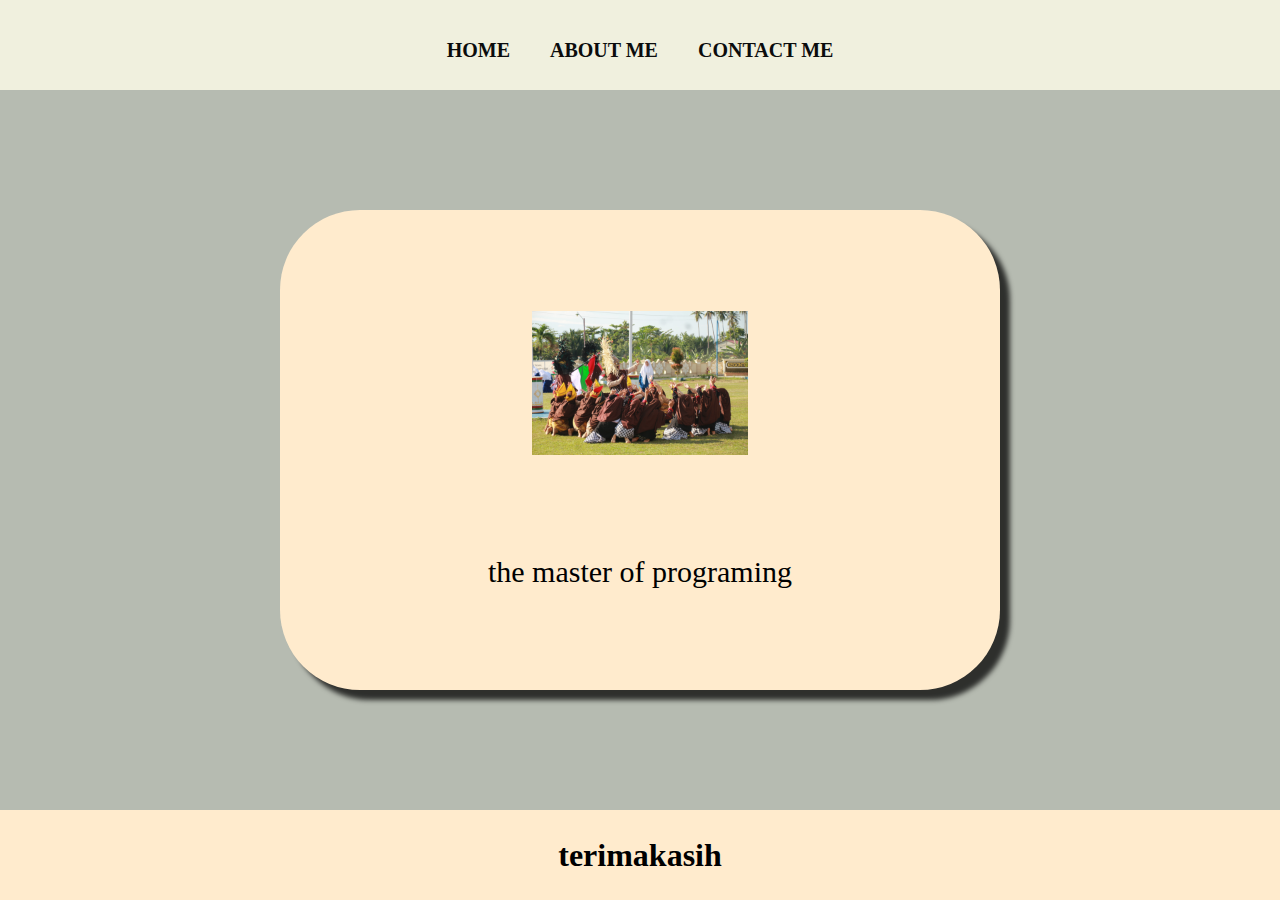
<file: index.html>
<html>
    <head>
        <title>dinpau punya</title>
        <link rel="stylesheet" href="style.css" />
    </head>
    <body>
      <div class="container">
       <!-- NAVIGATION BAR -->
       <div class="container-navbar">
         <ul class="ul-navbar">
            <li class="li-navbar">
              <a href="#" class="a-navbar">HOME</a>
            </li>
            <li class="li-navbar">
              <a href="about.html" class="a-navbar">ABOUT ME</a>
            </li>
            <li class="li-navbar">
              <a href="contact.html" class="a-navbar">CONTACT ME</a>
            </li>
         </ul>
       </div>
       <!-- NAVIGATION BAR SELESAI -->

       <!-- CONTENT 1 -->
       <div class="container-content">
        <a href="https://youtube.com/deaafrizal" class="a-content">
          <img  src="IMG_0380.JPG" class="img-content" />
          <p>the master of programing</p>
        </a>
         
       </div>
       <!-- CONTENT 1 END -->

       <!-- FOOTER --> 
       <div class="container-footer">
         <h1 class="h1-footer">terimakasih</h1> 
       </div>
       <!-- FOOTER END -->
      </div>
    </body>
</html>
</file>
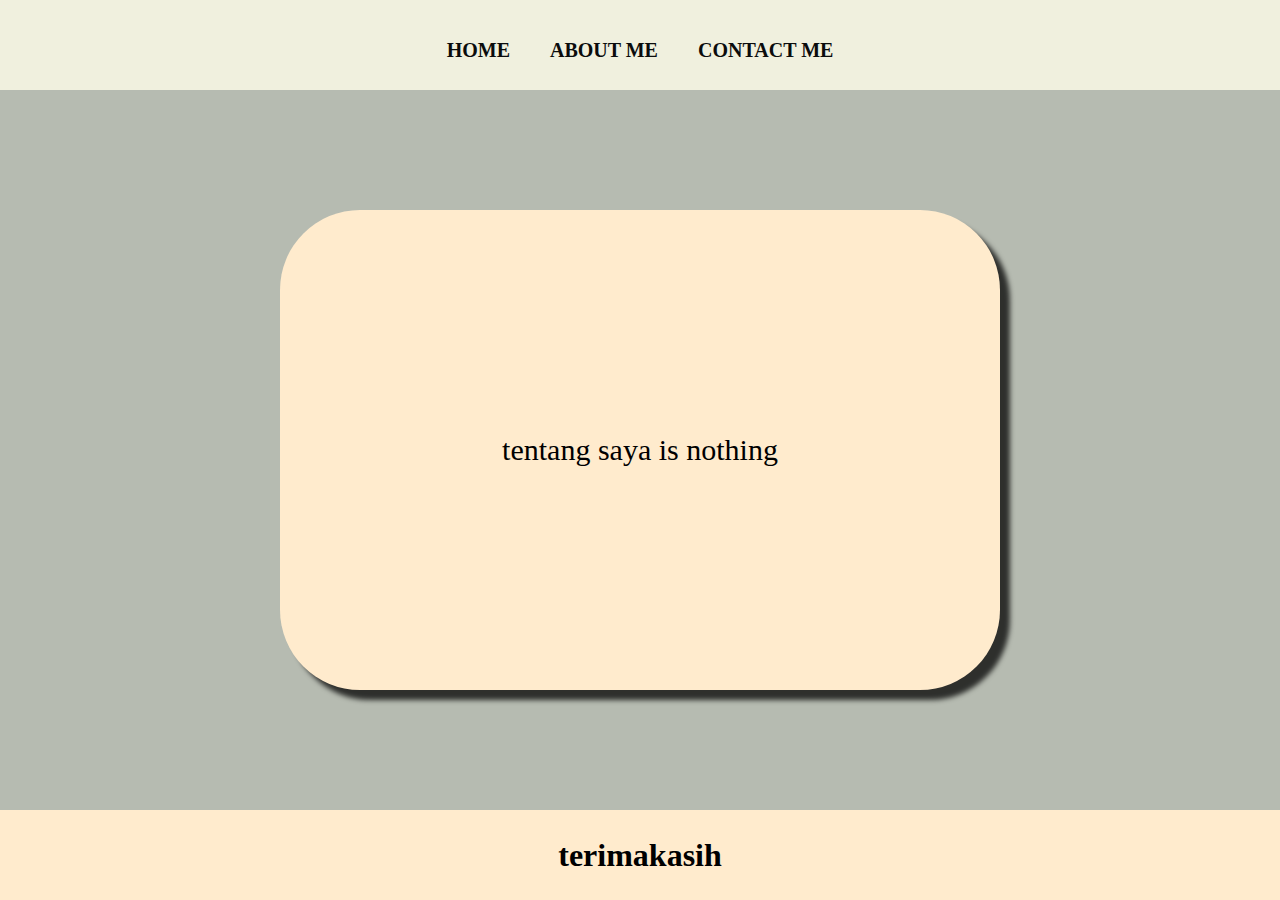
<file: about.html>
<html>
    <head>
        <title>ABOUT ME</title>
        <link rel="stylesheet" href="style.css" />
    </head>
    <body>
      <div class="container">
       <!-- NAVIGATION BAR -->
       <div class="container-navbar">
         <ul class="ul-navbar">
            <li class="li-navbar">
              <a href="index.html" class="a-navbar">HOME</a>
            </li>
            <li class="li-navbar">
              <a href="about.html" class="a-navbar">ABOUT ME</a>
            </li>
            <li class="li-navbar">
              <a href="contact.html" class="a-navbar">CONTACT ME</a>
            </li>
         </ul>
       </div>
       <!-- NAVIGATION BAR SELESAI -->

       <!-- CONTENT 1 -->
       <div class="container-content">
        <a href="https://youtube.com/deaafrizal" class="a-content">
          <p>tentang saya is nothing</p>
        </a>
         
       </div>
       <!-- CONTENT 1 END -->

       <!-- FOOTER --> 
       <div class="container-footer">
         <h1 class="h1-footer">terimakasih</h1> 
       </div>
       <!-- FOOTER END -->
      </div>
    </body>
</html>
</file>
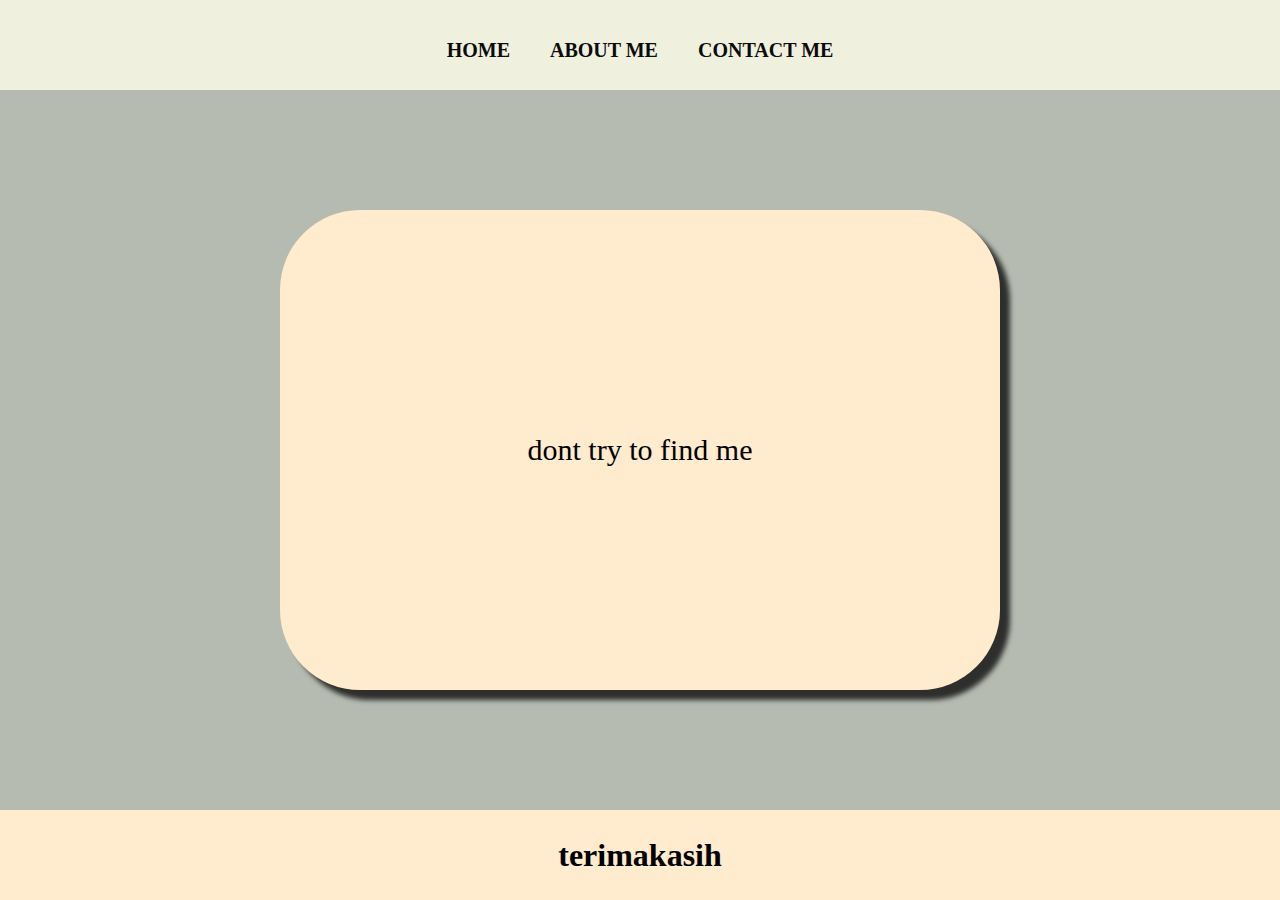
<file: contact.html>
<html>
    <head>
        <title>CONTACT ME</title>
        <link rel="stylesheet" href="style.css" />
    </head>
    <body>
      <div class="container">
       <!-- NAVIGATION BAR -->
       <div class="container-navbar">
         <ul class="ul-navbar">
            <li class="li-navbar">
              <a href="index.html" class="a-navbar">HOME</a>
            </li>
            <li class="li-navbar">
              <a href="about.html" class="a-navbar">ABOUT ME</a>
            </li>
            <li class="li-navbar">
              <a href="contact.html" class="a-navbar">CONTACT ME</a>
            </li>
         </ul>
       </div>
       <!-- NAVIGATION BAR SELESAI -->

       <!-- CONTENT 1 -->
       <div class="container-content">
        <a href="https://youtube.com/deaafrizal" class="a-content">
          <p>dont try to find me</p>
        </a>
         
       </div>
       <!-- CONTENT 1 END -->

       <!-- FOOTER --> 
       <div class="container-footer">
         <h1 class="h1-footer">terimakasih</h1> 
       </div>
       <!-- FOOTER END -->
      </div>
    </body>
</html>
</file>
<file: style.css>
*,
html {
    margin: 0; 
    padding: 0;
}

.container {}

.container-navbar {
    background-color: rgb(240, 240, 222);
    width: 100%;
    height: 10vh;
}

.ul-navbar {
    display: flex; 
    height: 100px;
    justify-content: center;
    align-items: center;
}

.li-navbar {
    list-style-type: none;
    padding: 15px;
    margin: 5px;
    color: rgb(130, 144, 175);
    font-size: 20px;
}

.li-navbar:hover {
    background-color: gray;
    transition: .5s ease-in-out;
    transition-delay: .3s;
    border-radius: 5px;
}

.a-navbar {
    color: rgb(11, 12, 12);
    text-decoration: none;
    font-weight: 800;
}
 
.container-content {
    background-color: rgb(182, 187, 177);
    display: flex;
    justify-content: center;
    align-items: center;
    height: 80vh;
}

.a-content {
    background-color: blanchedalmond;
    color: black;
    text-decoration: none;
    font-size: 30px;
    width: 720px;
    height: 480px;
    display: flex;
    flex-direction: column;
    justify-content: space-evenly;
    align-items: center;
    border-radius: 80px;
    box-shadow: 10px 10px 5px 0px rgba(0,0,0,0.75);
    -webkit-box-shadow: 10px 10px 5px 0px rgba(0,0,0,0.75);
    -moz-box-shadow: 10px 10px 5px 0px rgba(0,0,0,0.75);
}

.img-content {
    width: 30%;
    height: 30%;
}

.container-footer {
    height: 10vh;
    background-color: blanchedalmond;
    display: flex;
    justify-content: center;
    align-items: center; 
}

.h1-footer {
    font-size: 20px
    color: white;
}
</file>
